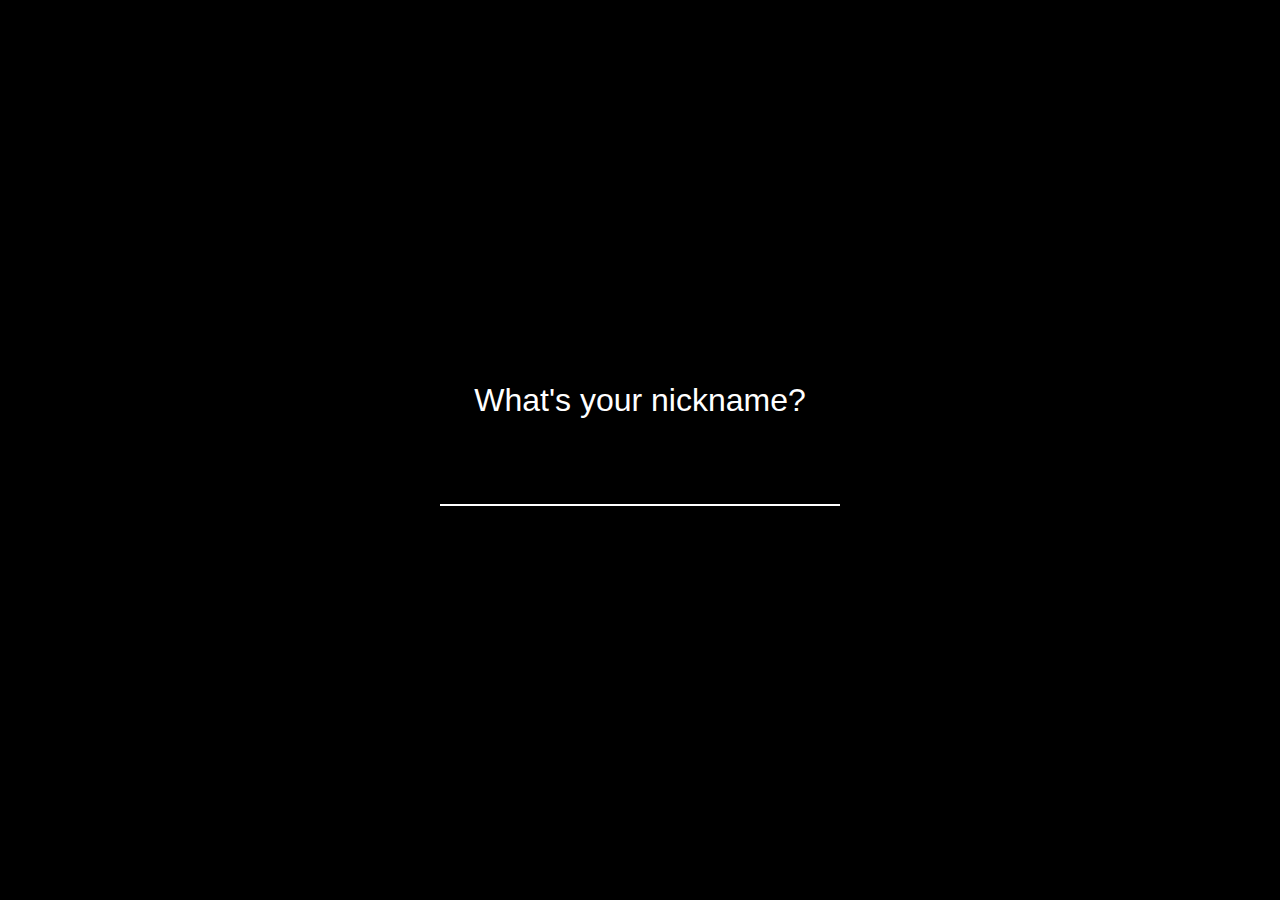
<file: client/index.html>
<!doctype html>
<html lang="en">
<head>
  <meta charset="UTF-8">
  <title>DHTMLChat Frontend</title>
  <link rel="stylesheet" href="style.css">
</head>
<body>
  <ul class="pages">
    <li class="chat page">
      <div class="chatArea">
        <ul class="messages"></ul>
      </div>
      <input class="inputMessage" placeholder="Type here..."/>
    </li>
    <li class="login page">
      <div class="form">
        <h3 class="title">What's your nickname?</h3>
        <input class="usernameInput" type="text" maxlength="14" />
      </div>
    </li>
  </ul>

  <script src="jquery-1.10.2.min.js"></script>
  <script src="socket.js"></script>
  <script src="chat.js"></script>
</body>
</html>
</file>
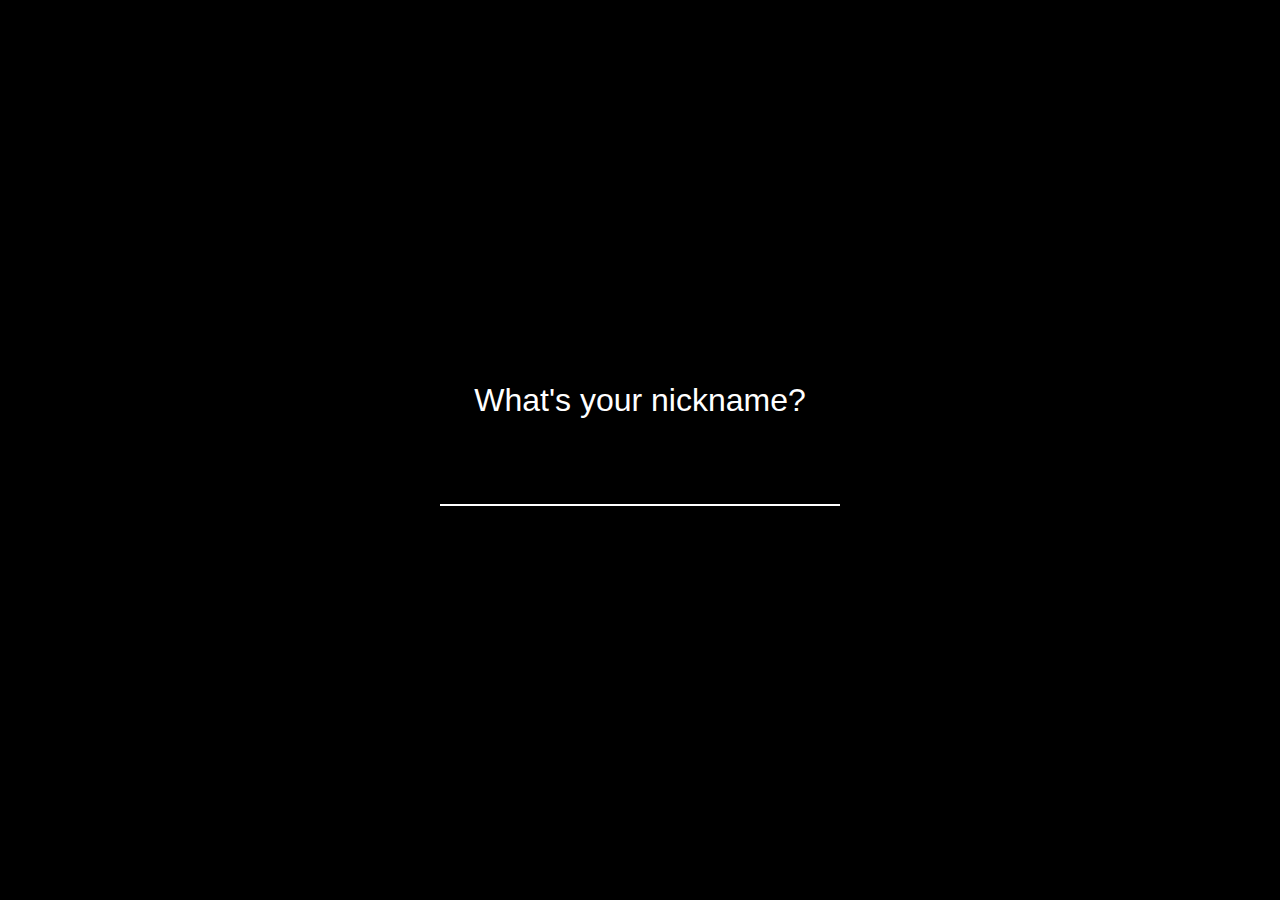
<file: examples/advanced/index.html>
<!doctype html>
<html lang="en">
<head>
  <meta charset="UTF-8">
  <title>Advanced Socket Chat Client</title>
  <link rel="stylesheet" href="style.css">
</head>
<body>
  <ul class="pages">
    <li class="chat page">
      <div class="chatArea">
        <ul class="messages"></ul>
      </div>
      <input class="inputMessage" placeholder="Type here..."/>
    </li>
    <li class="login page">
      <div class="form">
        <h3 class="title">What's your nickname?</h3>
        <input class="usernameInput" type="text" maxlength="14" />
      </div>
    </li>
  </ul>

	<script src="../js/jquery-1.10.2.min.js"></script>
	<script src="../js/socket.js"></script>
  <script src="chat.js"></script>
</body>
</html>
</file>
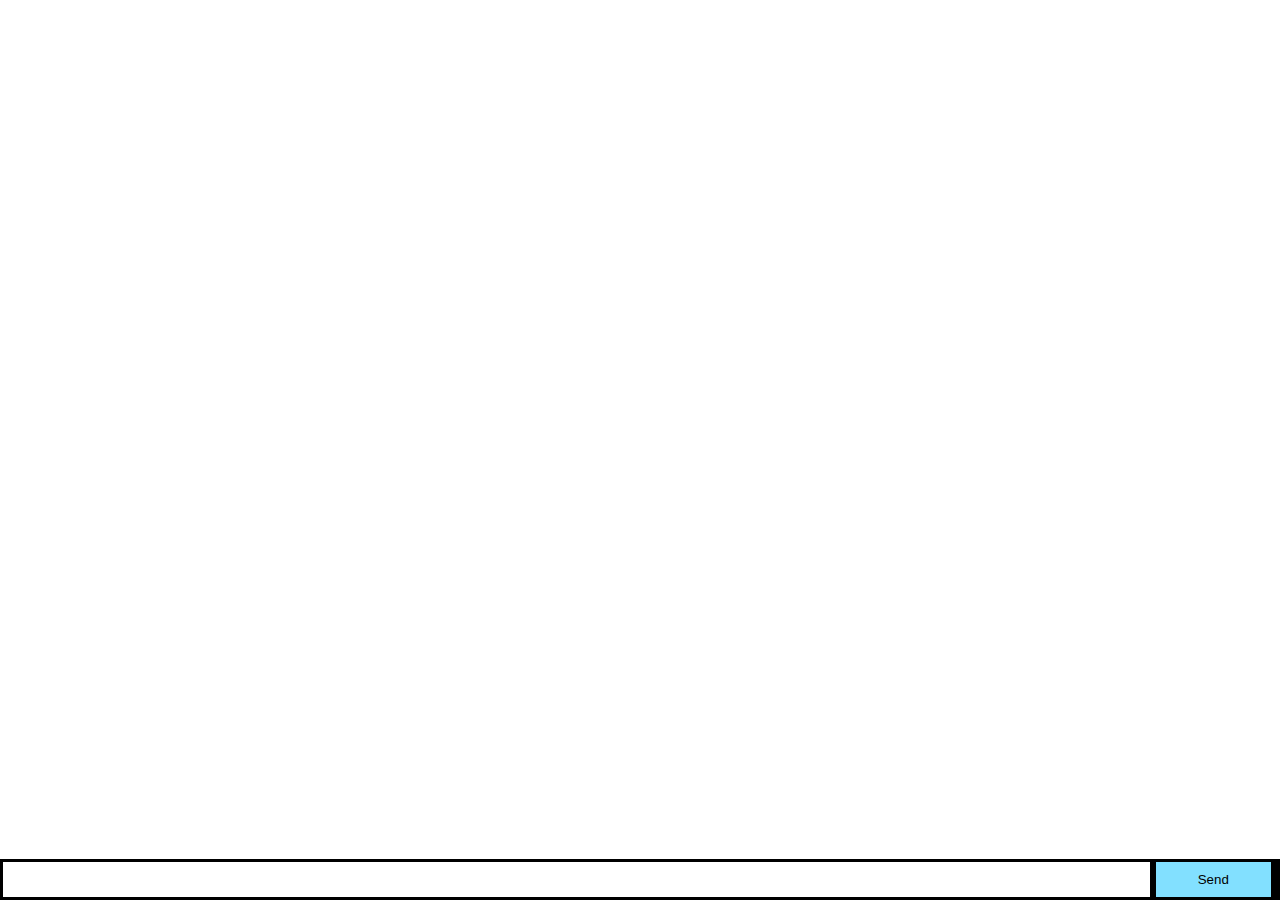
<file: examples/basic/index.html>
<!doctype html>
<html>
  <head>
  <title>Basic Socket Chat Client</title>
    <style>
      * { margin: 0; padding: 0; box-sizing: border-box; }
      body { font: 13px Helvetica, Arial; }
      form { background: #000; padding: 3px; position: fixed; bottom: 0; width: 100%; }
      form input { border: 0; padding: 10px; width: 90%; margin-right: .5%; }
      form button { width: 9%; background: rgb(130, 224, 255); border: none; padding: 10px; }
      #messages { list-style-type: none; margin: 0; padding: 0; }
      #messages li { padding: 5px 10px; }
      #messages li:nth-child(odd) { background: #eee; }
    </style>
  </head>
  <body>
    <ul id="messages"></ul>
    <form action="">
      <input id="m" autocomplete="off" /><button>Send</button>
    </form>

	<script src="../js/jquery-1.10.2.min.js"></script>
	<script src="../js/socket.js"></script>

    <script>
	  var socket=$.websocket('ws://127.0.0.1:2000');
	
      $('form').submit(function() {
        socket.emit('chat message', $('#m').val());
        $('#m').val('');
        return false;
      });
      socket.on('chat message', function(msg){
        $('#messages').append($('<li>').text(msg));
      });
      socket.on('connect', function(user){
        $('#messages').append($('<li>').text("Welcome "+user));
      });
	  
	  socket.listen();
    </script>
  </body>
</html>
</file>
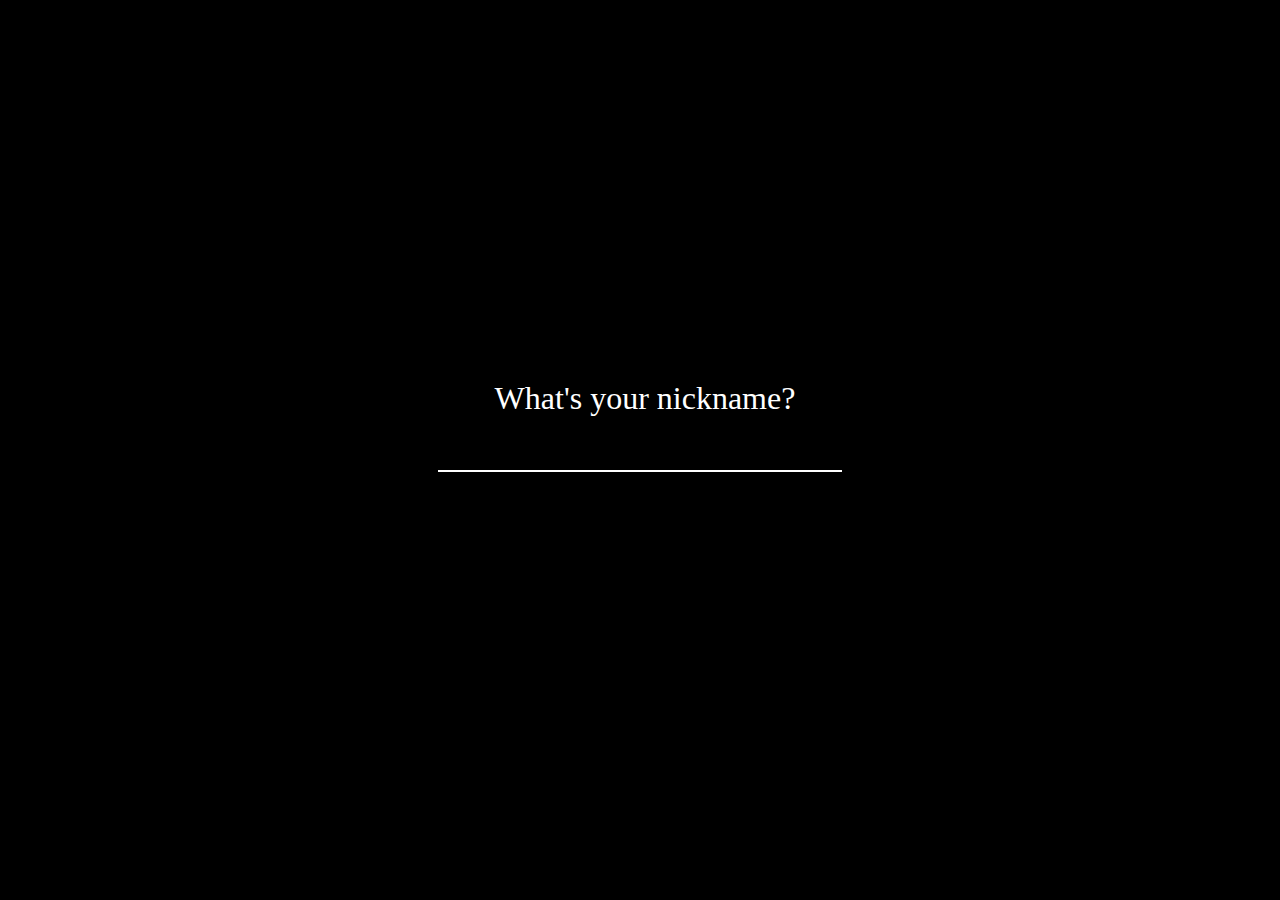
<file: examples/chatim/index.html>
<!DOCTYPE html PUBLIC "-//W3C//DTD XHTML 1.0 Transitional//EN">
<html xmlns="http://www.w3.org/1999/xhtml" xml:lang="en" lang="en">
  <head>
    <title>Socket Chat IM</title>
    <link rel="stylesheet" href="css/style.css" />
    <link rel="stylesheet" href="css/ui-lightness/jquery-ui-1.9.2.custom.css" />

	<script src="../js/jquery-1.10.2.min.js"></script>
	<script src="../js/socket.js"></script>
	
    <script type="text/javascript" src="js/jquery-ui-1.9.2.custom.min.js"></script>
    <link type="text/css" href="css/jquery.ui.chatbox.css" rel="stylesheet" />
    <script type="text/javascript" src="js/jquery.ui.chatbox.js"></script>
    <script type="text/javascript" src="js/javascript.fx.js"></script>
    <script type="text/javascript" src="js/chatboxManager.js"></script>
	

	
    <script type="text/javascript">
	  // Initialize varibles
	var socket;
	var username;
	var connected=false;
    var idList = new Array();
    var userlist = new Array();
  
  function chatwith(user) {
  if(!contains.call(idList, user)) {idList.push(user);}
  chatboxManager.addBox(user, {
                                   title:user,
                                   name:user
                                   //you can add your own options too
                               });
  }
  
$(document).ready(function(){
	  
	  
  $('.usernameInput').keydown(function (event) {
	val=$.trim(this.value);
	if (event.which === 13 && val!='') {
	username=val;
	
	
	socket.emit('add user', username);
	}
  });	  
	  

$('body').delegate("ul.online>li", "click", function() {
	chatwith(this.innerHTML);
});	  
	  
	  
	  
socket=$.websocket('ws://127.0.0.1:2000');

/*
Add names of current people logged in to list
*/
socket.on('user list', function(list){
	userlist = $.parseJSON(list['users']);
	var items = [];
	var count=0;
	for(var i = 0; i < userlist.length; i ++) {
		if(userlist[i]==username) {continue;} //dont add name of current user to list
       items.push('<li>' + userlist[i] + '</li>');
	   count++;
    }
	
	if(count==0) {
       items.push('<li>Waiting for users to connect</li>');
	}
	
	$('ul.online>li').remove();
	$('ul.online').append( items.join('') );
  });

  socket.on('connect', function(user){
	$('.usernameInput').focus();
  });

// Whenever the server emits 'login', log the login message
socket.on('login', function (data) {
    connected = true;
	$('li.login').hide();
	$('li.chat').show();
	document.title="Hi "+username+"!";
});

// Whenever the server emits 'im user', signifying receiving a message
socket.on('im user', function (data) {
	console.log(data);
	console.log(data['sender']);
	
	user=data['sender'];
	msg=data['data'];
	
	chatwith(user);
	$("#" + user).chatbox("option", "boxManager").addMsg(user, msg);

});

	  
socket.listen();
      });
    </script>
  </head>
  <body>


  
  <ul class="pages">
    <li class="chat page">
		<h3>Online Users:</h3>
		<ul class="online">
		</ul>
		<p>Click on a user to chat with that user</p>
		
    </li>
    <li class="login page">
      <div class="form">
        <h3 class="title">What's your nickname?</h3>
        <input class="usernameInput" type="text" maxlength="14">
      </div>
    </li>
  </ul>
  </body>
</html>
</file>
<file: client/style.css>
/* Fix user-agent */

* {
  box-sizing: border-box;
}

html {
  font-weight: 300;
  -webkit-font-smoothing: antialiased;
}

html, input {
  font-family:
    "HelveticaNeue-Light",
    "Helvetica Neue Light",
    "Helvetica Neue",
    Helvetica,
    Arial,
    "Lucida Grande",
    sans-serif;
}

html, body {
  height: 100%;
  margin: 0;
  padding: 0;
}

ul {
  list-style: none;
  word-wrap: break-word;
}

/* Pages */

.pages {
  height: 100%;
  margin: 0;
  padding: 0;
  width: 100%;
}

.page {
  height: 100%;
  position: absolute;
  width: 100%;
}

/* Login Page */

.login.page {
  background-color: #000;
}

.login.page .form {
  height: 100px;
  margin-top: -100px;
  position: absolute;

  text-align: center;
  top: 50%;
  width: 100%;
}

.login.page .form .usernameInput {
  background-color: transparent;
  border: none;
  border-bottom: 2px solid #fff;
  outline: none;
  padding-bottom: 15px;
  text-align: center;
  width: 400px;
}

.login.page .title {
  font-size: 200%;
}

.login.page .usernameInput {
  font-size: 200%;
  letter-spacing: 3px;
}

.login.page .title, .login.page .usernameInput {
  color: #fff;
  font-weight: 100;
}

/* Chat page */

.chat.page {
  display: none;
}

/* Font */

.messages {
  font-size: 150%;
}

.inputMessage {
  font-size: 100%;
}

.log {
  color: gray;
  font-size: 70%;
  margin: 5px;
  text-align: center;
}

/* Messages */

.chatArea {
  height: 100%;
  padding-bottom: 60px;
}

.messages {
  height: 100%;
  margin: 0;
  overflow-y: scroll;
  padding: 10px 20px 10px 20px;
}

.message.typing .messageBody {
  color: gray;
}

.username {
  float: left;
  font-weight: 700;
  overflow: hidden;
  padding-right: 15px;
  text-align: right;
}

/* Input */

.inputMessage {
  border: 10px solid #000;
  bottom: 0;
  height: 60px;
  left: 0;
  outline: none;
  padding-left: 10px;
  position: absolute;
  right: 0;
  width: 100%;
}
</file>
<file: examples/advanced/style.css>
/* Fix user-agent */

* {
  box-sizing: border-box;
}

html {
  font-weight: 300;
  -webkit-font-smoothing: antialiased;
}

html, input {
  font-family:
    "HelveticaNeue-Light",
    "Helvetica Neue Light",
    "Helvetica Neue",
    Helvetica,
    Arial,
    "Lucida Grande",
    sans-serif;
}

html, body {
  height: 100%;
  margin: 0;
  padding: 0;
}

ul {
  list-style: none;
  word-wrap: break-word;
}

/* Pages */

.pages {
  height: 100%;
  margin: 0;
  padding: 0;
  width: 100%;
}

.page {
  height: 100%;
  position: absolute;
  width: 100%;
}

/* Login Page */

.login.page {
  background-color: #000;
}

.login.page .form {
  height: 100px;
  margin-top: -100px;
  position: absolute;

  text-align: center;
  top: 50%;
  width: 100%;
}

.login.page .form .usernameInput {
  background-color: transparent;
  border: none;
  border-bottom: 2px solid #fff;
  outline: none;
  padding-bottom: 15px;
  text-align: center;
  width: 400px;
}

.login.page .title {
  font-size: 200%;
}

.login.page .usernameInput {
  font-size: 200%;
  letter-spacing: 3px;
}

.login.page .title, .login.page .usernameInput {
  color: #fff;
  font-weight: 100;
}

/* Chat page */

.chat.page {
  display: none;
}

/* Font */

.messages {
  font-size: 150%;
}

.inputMessage {
  font-size: 100%;
}

.log {
  color: gray;
  font-size: 70%;
  margin: 5px;
  text-align: center;
}

/* Messages */

.chatArea {
  height: 100%;
  padding-bottom: 60px;
}

.messages {
  height: 100%;
  margin: 0;
  overflow-y: scroll;
  padding: 10px 20px 10px 20px;
}

.message.typing .messageBody {
  color: gray;
}

.username {
  float: left;
  font-weight: 700;
  overflow: hidden;
  padding-right: 15px;
  text-align: right;
}

/* Input */

.inputMessage {
  border: 10px solid #000;
  bottom: 0;
  height: 60px;
  left: 0;
  outline: none;
  padding-left: 10px;
  position: absolute;
  right: 0;
  width: 100%;
}
</file>
<file: examples/chatim/css/style.css>
input {
  font-family:
    "HelveticaNeue-Light",
    "Helvetica Neue Light",
    "Helvetica Neue",
    Helvetica,
    Arial,
    "Lucida Grande",
    sans-serif;
}

html, body {
  height: 100%;
  margin: 0;
  padding: 0;
}

ul {
  list-style: none;
  word-wrap: break-word;
}

h3 {margin:0;margin-top:30px;margin-left:10px;}

ul.online {
	display:inline-block;
	margin:5px;
	margin-left:10px;
	padding:0;
	border-bottom:1px solid #ccc;
}

ul.online li{
	min-width:200px;
	padding:10px;
	border-top:1px solid #ccc;
	border-left:1px solid #ccc;
	border-right:1px solid #ccc;
}

/* Pages */

.pages {
  height: 100%;
  margin: 0;
  padding: 0;
  width: 100%;
}

.page {
  height: 100%;
  position: absolute;
  width: 100%;
}

/* Login Page */

.login.page {
  background-color: #000;
}

.login.page .form {
  height: 100px;
  margin-top: -100px;
  position: absolute;

  text-align: center;
  top: 50%;
  width: 100%;
}

.login.page .form .usernameInput {
  background-color: transparent;
  border: none;
  border-bottom: 2px solid #fff;
  outline: none;
  padding-bottom: 15px;
  text-align: center;
  width: 400px;
}

.login.page .title {
  font-size: 200%;
}

.login.page .usernameInput {
  font-size: 200%;
  letter-spacing: 3px;
}

.login.page .title, .login.page .usernameInput {
  color: #fff;
  font-weight: 100;
}

/* Chat page */

.chat.page {
  display: none;
}

/* Font */

.messages {
  font-size: 150%;
}

.inputMessage {
  font-size: 100%;
}

.log {
  color: gray;
  font-size: 70%;
  margin: 5px;
  text-align: center;
}

/* Messages */

.chatArea {
  height: 100%;
  padding-bottom: 60px;
}

.messages {
  height: 100%;
  margin: 0;
  overflow-y: scroll;
  padding: 10px 20px 10px 20px;
}

.message.typing .messageBody {
  color: gray;
}

.username {
  float: left;
  font-weight: 700;
  overflow: hidden;
  padding-right: 15px;
  text-align: right;
}

/* Input */

.inputMessage {
  border: 10px solid #000;
  bottom: 0;
  height: 60px;
  left: 0;
  outline: none;
  padding-left: 10px;
  position: absolute;
  right: 0;
  width: 100%;
}
</file>
